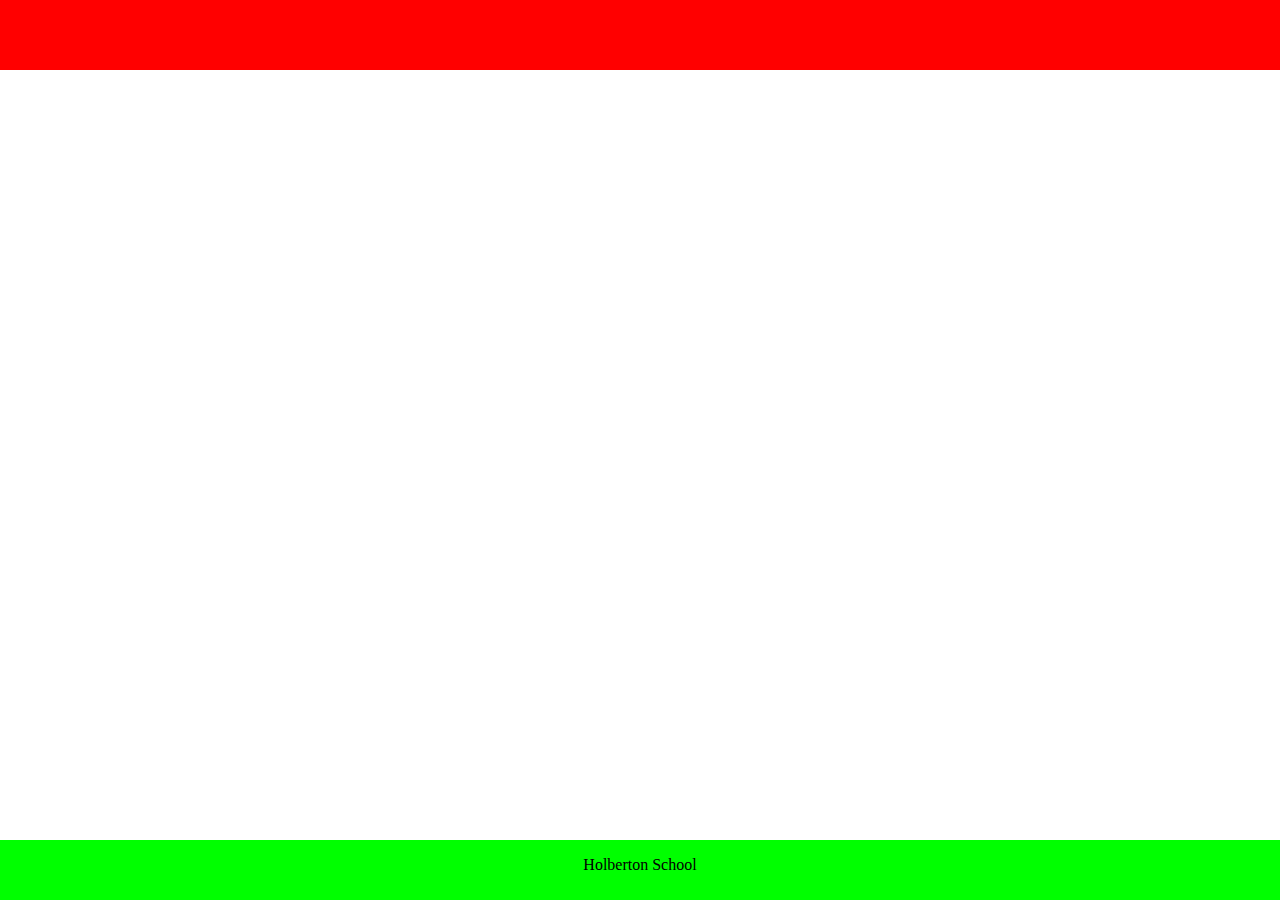
<file: web_static/0-index.html>
<!DOCTYPE html>
<html>
  <head>
  </head>
  <body style="margin: 0px; padding:0px">
    
    <header style="background-color: #FF0000; height: 70px; width: 100%">
    </header>
    
    
    <footer style= "position: absolute; bottom: 0px; background-color: #00FF00; height: 60px; width: 100%; ">
      <p style="text-align: center;"> Holberton School</p>
    </footer>
  </body>
</html>
</file>
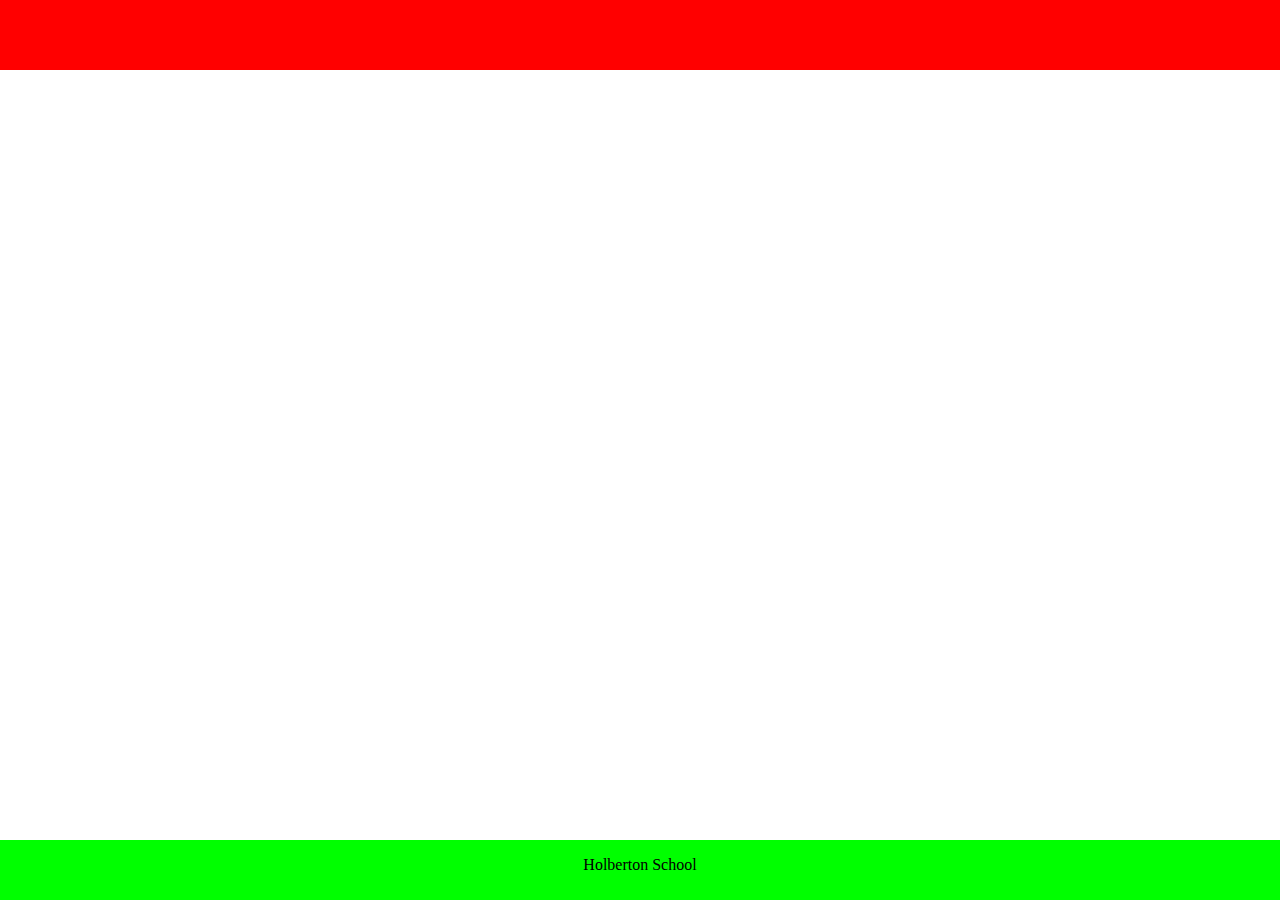
<file: web_static/1-index.html>
<!DOCTYPE html>
<html>
  <head>
  <style>
    body {margin: 0px; padding: 0px;}
    header {background-color: #FF0000; height: 70px; width: 100%;}
    footer {position: absolute; bottom: 0px; background-color: #00FF00; height: 60px; width: 100%;}
    p{text-align: center;}
  </style>
  </head>
  <body>
    
    <header>
    </header>
    
    
    <footer>
      <p>Holberton School</p>
    </footer>
  </body>
</html>
</file>
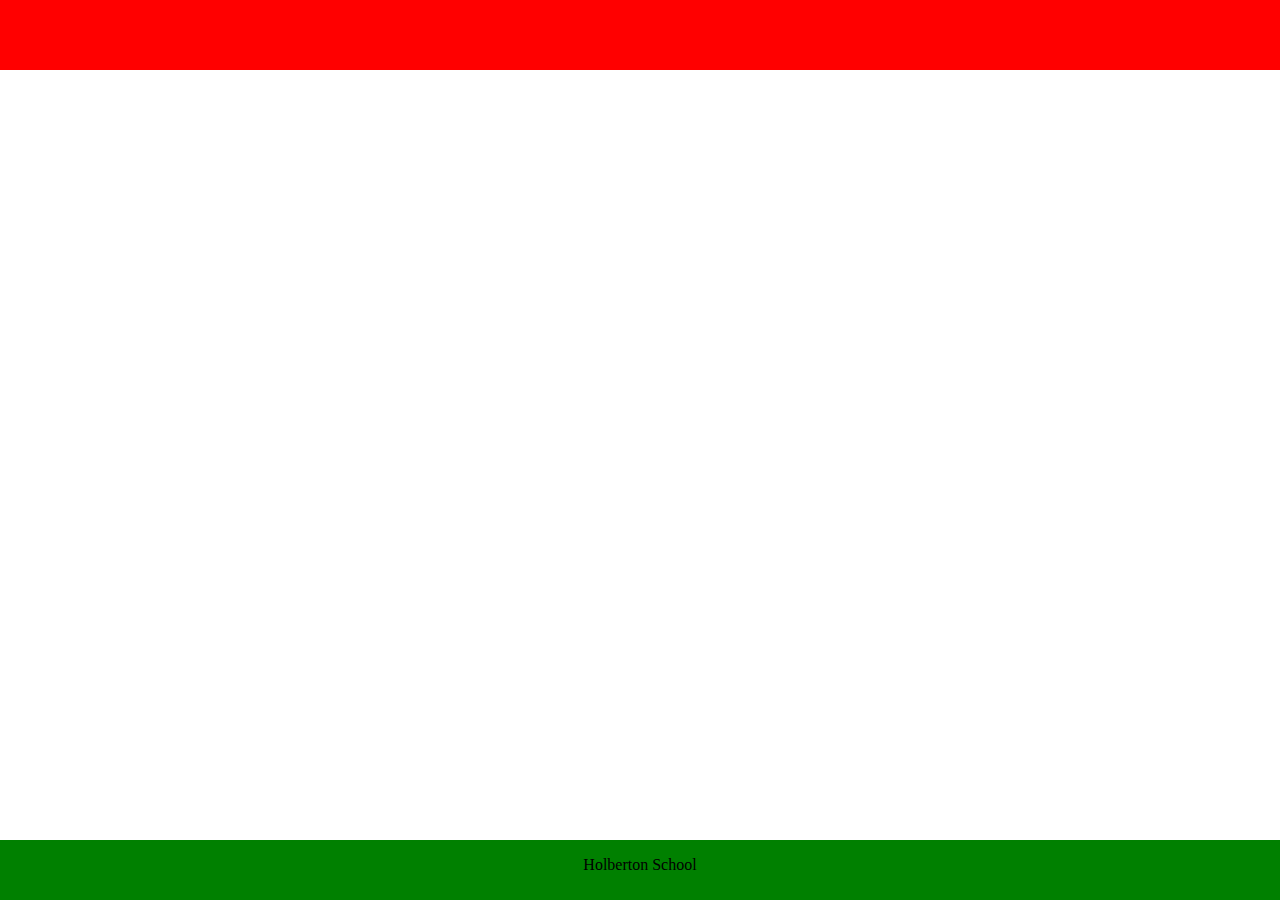
<file: web_static/2-index.html>
<!DOCTYPE html>
<html>
  <head>
 <link rel="stylesheet" type="text/css" href="styles/2-common.css">
 <link rel="stylesheet" type="text/css" href="styles/2-header.css">
 <link rel="stylesheet" type="text/css" href="styles/2-footer.css">
  </head>
  <body>

    
    <header>
    </header>
    
    
    <footer>
   
      <p>Holberton School</p>
     
    </footer>
  </body>
</html>
</file>
<file: web_static/styles/2-common.css>
body {
  margin: 0px;
  padding: 0px;
}
</file>
<file: web_static/styles/2-header.css>
header {
  background-color: red;
  height: 70px;
  width: 100%;
}
</file>
<file: web_static/styles/2-footer.css>
footer {
  position: absolute; 
  bottom: 0px;
  background-color: green;
  height: 60px;
  width: 100%;
}
p {
  text-align: center;
}
</file>
